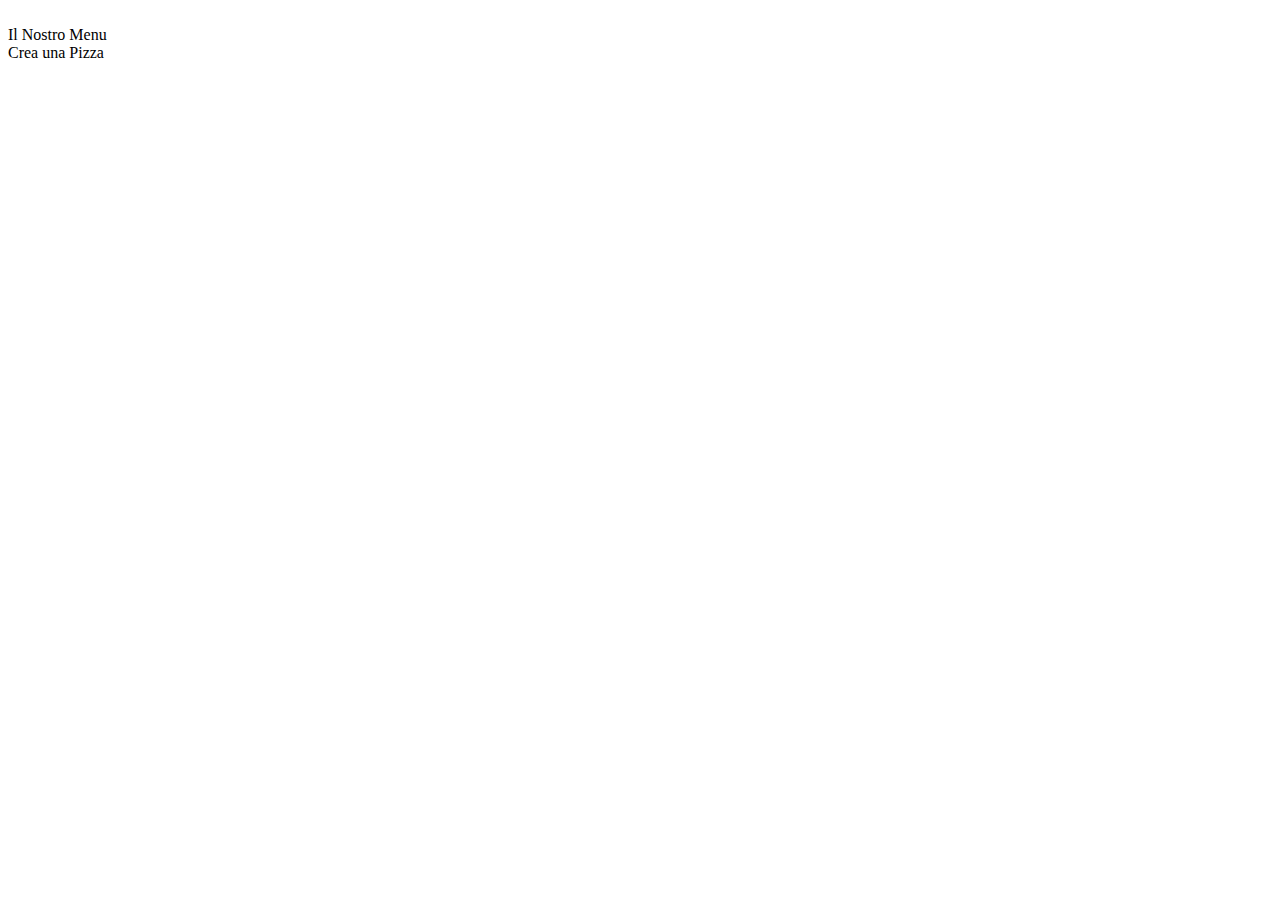
<file: src/main/resources/templates/index.html>
<!DOCTYPE HTML>
<html xmlns:th="http://www.thymeleaf.org">
<head th:replace="~{fragments :: pageHead(home)}">
</head>

<body>
<!-- Bootstrap Bundle with Popper -->
<script th:src="@{/webjars/bootstrap/5.1.3/js/bootstrap.bundle.min.js}"></script>
<header th:insert="fragments :: header(home)">
	
</header>

<section class="content">
	<div class="container pt-5">
		<div class="row justify-content-center p-5">
			<div class="col-lg-10 text-center">
				<img alt="" th:src="@{/img/LogoPizza.png}" width="auto" />
			</div>
		</div>
		<div class="row justify-content-center text-center p-5 gap-3">
			<div class="col-auto">
			<a th:href="@{'/pizze'}" class="btn btn-outline" role="button">Il Nostro Menu</a>
			</div>
			<div class="col-auto">
				<a th:href="@{'/pizze/crea-pizza'}" class="btn btn-outline" role="button">Crea una Pizza</a>
			</div>
		</div>	
	</div>
</section>




<section>
	<footer th:insert="fragments :: footer(home)">
		
	</footer>
</section>
















</body>
</html>
</file>
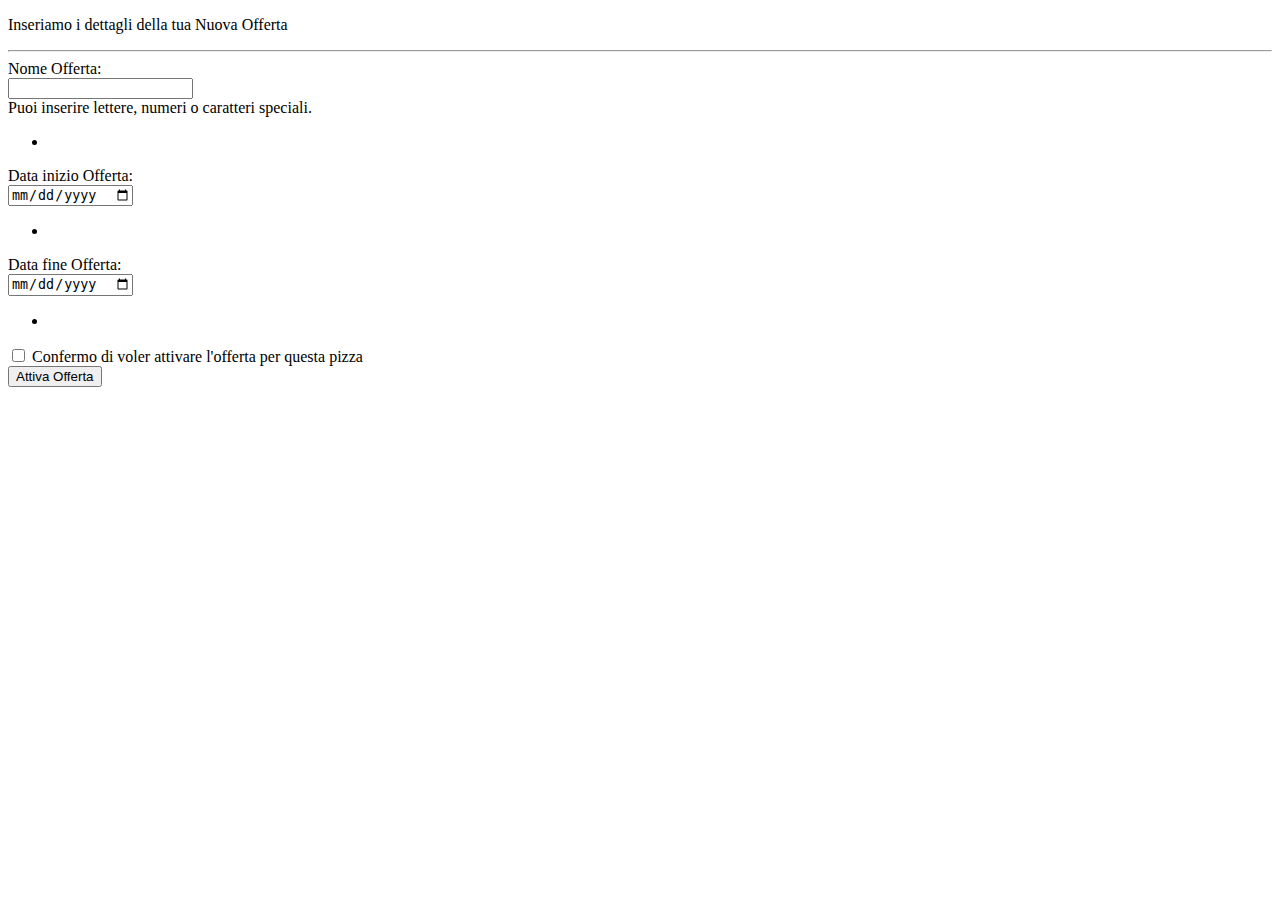
<file: src/main/resources/templates/pizze/crea-offerta.html>
<!DOCTYPE HTML>
<html xmlns:th="http://www.thymeleaf.org">
<head th:replace="~{fragments :: pageHead(offerta)}">
</head>

<body>
<!-- Bootstrap Bundle with Popper -->
<script th:src="@{/webjars/bootstrap/5.1.3/js/bootstrap.bundle.min.js}"></script>
<header th:insert="~{fragments :: header(offerta)}"></header>

<section class="content">
	<div class="container  pt-5">
		<div class="row justify-content-center">
			<div class="col-lg-8 justify-content-center mb-3">
				<span style="color: firebrick;" th:text="${offerta.pizza.getNomePizza()}"></span>
			</div>
			<div class="col-lg-8 justify-content-center">
				<p>Inseriamo i dettagli della tua Nuova Offerta</p>
				<hr style="color: firebrick;">
			</div>
			<!--Form creazione Offerta-->
			<div class="col-lg-8">
				<form id="couponForm" method="post"  th:object="${offerta}" th:action="@{/pizze/{id}/crea-offerta (id=*{pizza.getId()})}">
					<input type="hidden" id="pizza" th:field="*{pizza}">
					<div class="form-group row justify-content-between mb-3">
						<label class="col-lg-auto">Nome Offerta:</label>
						<div class="col-lg-6">
								<input type="text" class="form-control" id="nome" th:field="*{nome}" th:errorClass="is-invalid">
								<div id="emailHelp" class="form-text">Puoi inserire lettere, numeri o caratteri speciali.</div>
								<div th:if="${#fields.hasErrors('nome')}" class="invalid-feedback">
								<ul>
								<li th:each="err : ${#fields.errors('nome')}" th:text="${err}"></li>
								</ul>
								</div>
								
						</div>
						
					</div>
					<div class="form-group row justify-content-between py-3">
						<label class="col-lg-auto">Data inizio Offerta:</label>
						<div class="col-lg-6">
							<input type="date" class="form-control" id="inizio" th:field="*{inizio}" th:errorClass="is-invalid">
							<div th:if="${#fields.hasErrors('inizio')}" class="invalid-feedback">
								<ul>
									<li th:each="err : ${#fields.hasErrors('inizio')}" th:text="${err}"></li>
								</ul>
							</div>
						</div>
					</div>
					<div class="form-group row justify-content-between py-3">
						<label class="col-lg-auto">Data fine Offerta:</label>
						<div class="col-lg-6">
							<input type="date" class="form-control" id="fine" th:field="*{fine}" th:errorClass="is-invalid">
							<div th:if="${#fields.hasErrors('fine')}" class="invalid-feedback">
								<ul>
									<li th:each="err : ${#fields.hasErrors('fine')}" th:text="${err}"></li>
								</ul>
							</div>
						</div>
					</div>
					<div class="form-group row py-3">
						<div class="col-lg-8">
							<input type="checkbox" class="form-check-input" id="exampleCheck1" required>
							<label class="form-check-label" for="exampleCheck1">Confermo di voler attivare l'offerta per questa pizza</label>
						</div>
					<div class="form-group row justify-content-center py-5">
						<div class="col-auto">
						<button type="submit" class="btn btn-outline">Attiva Offerta</button>
						</div>
					</div>	
						
					</div>
				</form>				
			</div>
		</div>
		
	</div>
</section>
<section>
	<footer th:insert="fragments :: footer(pizze)">
		
	</footer>
</section>
</body>
</html>
</file>
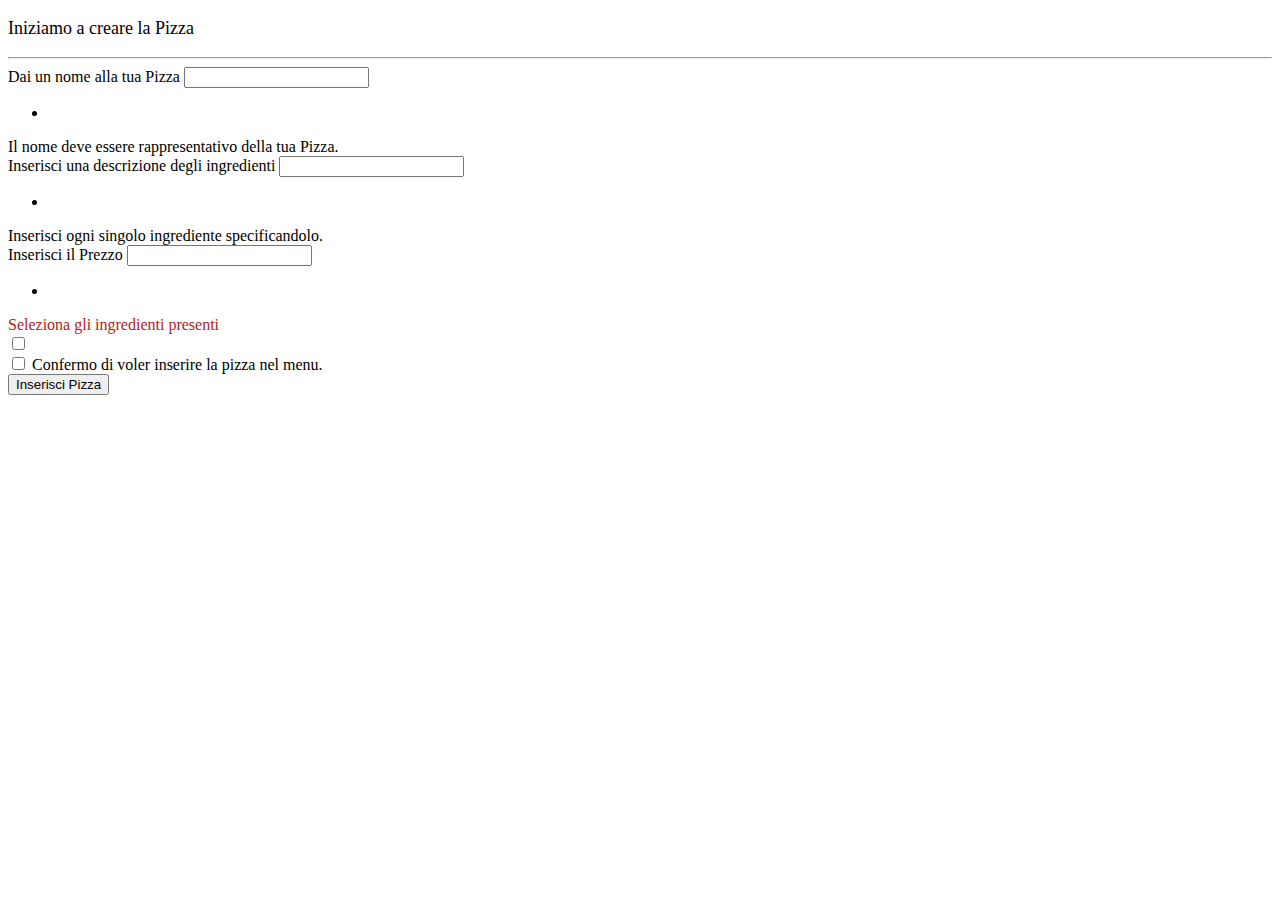
<file: src/main/resources/templates/pizze/crea-pizza.html>
<!DOCTYPE HTML>
<html xmlns:th="http://www.thymeleaf.org">

<head th:replace="~{fragments :: pageHead(crea-pizza)}">
</head>

<body>
	<!-- Bootstrap Bundle with Popper -->
	<script th:src="@{/webjars/bootstrap/5.1.3/js/bootstrap.bundle.min.js}"></script>
	<header th:insert="fragments :: header(pizze)">

	</header>

	<section class="content">
		<div class="container pt-5">
			<div class="row justify-content-center px-5">
				<div class="col-lg-8 mb-3">
					<p style="font-size: 18px;">Iniziamo a creare la Pizza</p>
					<hr style="color: firebrick;">
				</div>
			</div>
			<!--Form creazione Pizza con Ingredienti-->
			<div class="row justify-content-center px-5">
				<div class="col-lg-8">
					<form id="pizzaForm" th:object="${pizza}" th:action="@{/pizze/crea-pizza}" method="post">
						<div class="mb-3">
							<label for="nomePizza" class="form-label">Dai un nome alla tua Pizza</label>
							<input type="text" class="form-control" id="nomePizza" th:field="*{nomePizza}"
								th:errorClass="is-invalid">
							<div th:if="${#fields.hasErrors('nomePizza')}" class="invalid-feedback">
								<ul>
									<li th:each="err : ${#fields.errors('nomePizza')}" th:text="${err}"></li>
								</ul>
							</div>
							<div id="emailHelp" class="form-text">Il nome deve essere rappresentativo della tua Pizza.
							</div>
						</div>
						<div class="mb-3">
							<label for="descrizione" class="form-label">Inserisci una descrizione degli
								ingredienti</label>
							<input type="text" class="form-control" id="descrizione" th:field="*{descrizione}"
								th:errorClass="is-invalid">
							<div th:if="${#fields.hasErrors('descrizione')}" class="invalid-feedback">
								<ul>
									<li th:each="err : ${#fields.errors('descrizione')}" th:text="${err}"></li>
								</ul>
							</div>
							<div id="emailHelp" class="form-text">Inserisci ogni singolo ingrediente specificandolo.
							</div>
						</div>
						<div class="mb-3">
							<label for="prezzo" class="form-label">Inserisci il Prezzo</label>
							<input type="number" class="form-control" id="prezzo" aria-describedby="emailHelp"
								th:field="*{prezzo}" th:errorClass="is-invalid">
							<div th:if="${#fields.hasErrors('prezzo')}" class="invalid-feedback">
								<ul>
									<li th:each="err : ${#fields.errors('prezzo')}" th:text="${err}"></li>
								</ul>
							</div>
						</div>
						<div><label class="small-texts"><span style="color: firebrick">Seleziona gli ingredienti presenti</span></label></div>
						<!--Lista selezione ingredienti Inline-->
						<div class="mb-3 form-check form-check-inline" th:each="ingrediente : ${listaIngredienti}">
							<input type="checkbox" class="form-check-input" th:id="|ingrediente_${ingrediente.id}|"
								th:value="${ingrediente.id}" th:field="*{ingredienti}">
							<label for="|ingrediente_${ingrediente.id}|" class="form-check-label"
								th:text="${ingrediente.nome}"></label>
						</div>
						<div class="mb-3 form-check">
							<input type="checkbox" class="form-check-input" id="exampleCheck1" required>
							<label class="form-check-label small-texts" for="exampleCheck1">Confermo di voler inserire la pizza nel
								menu.</label>
						</div>
						<button type="submit" class="btn btn-outline">Inserisci Pizza</button>
					</form>
				</div>
			</div>
		</div>
	</section>




	<section>
		<footer th:insert="fragments :: footer(home)">

		</footer>
	</section>
















</body>

</html>
</file>
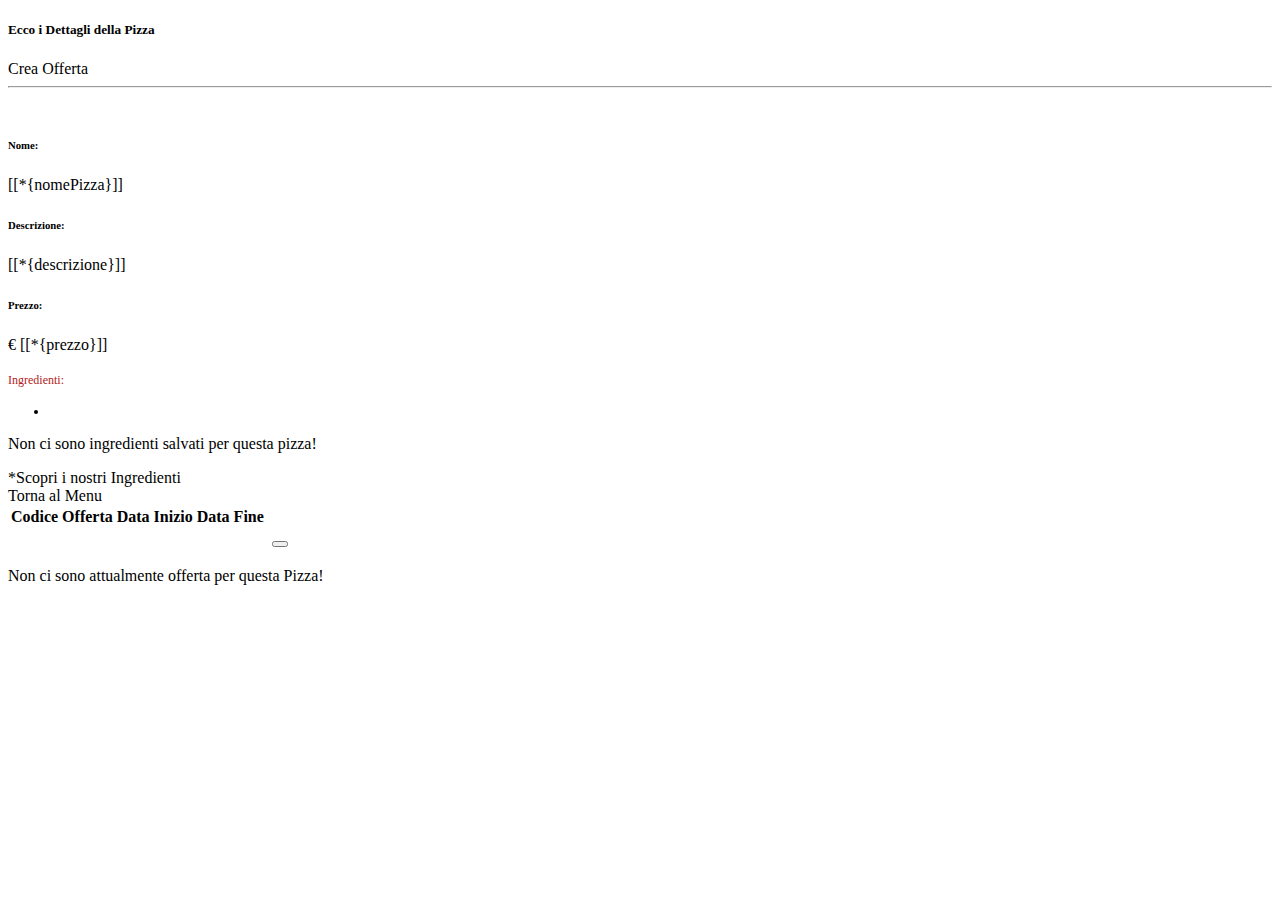
<file: src/main/resources/templates/pizze/info-pizza.html>
<!DOCTYPE HTML>
<html xmlns:th="http://www.thymeleaf.org">
<head th:replace="~{fragments :: pageHead(info-pizza)}">
</head>

<body>
<!-- Bootstrap Bundle with Popper -->
<script th:src="@{/webjars/bootstrap/5.1.3/js/bootstrap.bundle.min.js}"></script>
<header th:insert="~{fragments :: header(pizze)}"></header>

<section class="content pt-5">
	<div class="container" th:object="${infoPizza}">
		<!--Intestazione pagina con pulsante per Coupons-->
		<div class="row justify-content-center py-3">
			<div class="col-lg-10 pb-3">
				<h5>Ecco i Dettagli della Pizza</h5>
				
			</div>
			<div class="col">
				<a role="button" class="btn btn-outline" th:href="@{/pizze/{id}/crea-offerta (id=${infoPizza.id})}">Crea Offerta</a>
			</div>
		</div>
		<hr style="color: firebrick;">
		<!--Doppia colonna con Foto e info Pizza-->
		<div class="row justify-content-center align-items-center py-3">
			<div class="col-lg-6">
				<img th:src="@{${infoPizza.linkFoto}}" alt="" class="img-fluid" style="width:100%;"/>
			</div>
			<div class="col-lg-6">
								<h6><strong>Nome:</strong></h6>
								<p>[[*{nomePizza}]]</p>
								<h6><strong>Descrizione:</strong></h6>
								<p>[[*{descrizione}]]</p>
								<h6><strong>Prezzo:</strong></h6>
								<p>€ [[*{prezzo}]]</p>

							<div th:if="*{!getIngredienti().isEmpty()}">
								<span style="color: firebrick; font-size: 12px;">Ingredienti:</span>
								<ul class="list-group" th:each="ingrediente : *{getIngredienti()}">
									<li class="list-group-item" th:text="${ingrediente.getNome()}" style="font-size: 12px; border: none;"></li>
								</ul>
							</div>
							<div th:if="*{getIngredienti.isEmpty()}">
								<p>Non ci sono ingredienti salvati per questa pizza!</p>
							</div>
							<div class="small-texts py-3"><a th:href="@{/ingredienti}">*Scopri i nostri Ingredienti</a></div>
							<div class="d-grid col-sm-12 col-lg-6">
								<a th:href="@{'/pizze'}" class="btn btn-outline" role="button">Torna al Menu</a>
							</div>
			</div>			
		</div>
		<!--Tabella lista coupon attivi-->
		<div class="row justify-content-center py-3">

			<div th:if="*{!coupons.isEmpty()}" class="col-lg-6">
				<table class="table table-hover">
				<thead>
					<tr>
						<th>Codice Offerta</th>
						<th>Data Inizio</th>
						<th>Data Fine</th>
						<th></th>
						<th></th>
					</tr>
				</thead>
				<tbody>
					<tr th:each="coupon : *{coupons}">
						<td th:text="${coupon.getNome()}"></td>
						<td th:text="${coupon.getInizio()}"></td>
						<td th:text="${coupon.getFine()}"></td>
						<td><a th:href="@{/pizze/modifica-offerta/{id} (id=${coupon.getId()})}" class="btn myButton" role="button"><i class="fas fa-pen fa-xs"></i></a</td>
						<td><form th:action="@{/coupons/{id}/rimuovi (id=${coupon.getId()})}" method="post">
							<button class="btn myButton" type="submit" onclick="return confirm('Sei sicuro di voler eliminare il Coupon?')">
							<i class="fas fa-trash fa-xs"></i>
							</button>
							</form>
						</td>				
					</tr>
				</tbody>	
				</table>
							
			</div> 
			<div th:if="*{coupons.isEmpty()}" class="col-lg-10 text-center">
				<p>Non ci sono attualmente offerta per questa Pizza!</p>
			</div>
		</div>
	</div>
</section>
<section>
	<footer th:insert="fragments :: footer(pizze)">
		
	</footer>
</section>
</body>
</html>
</file>
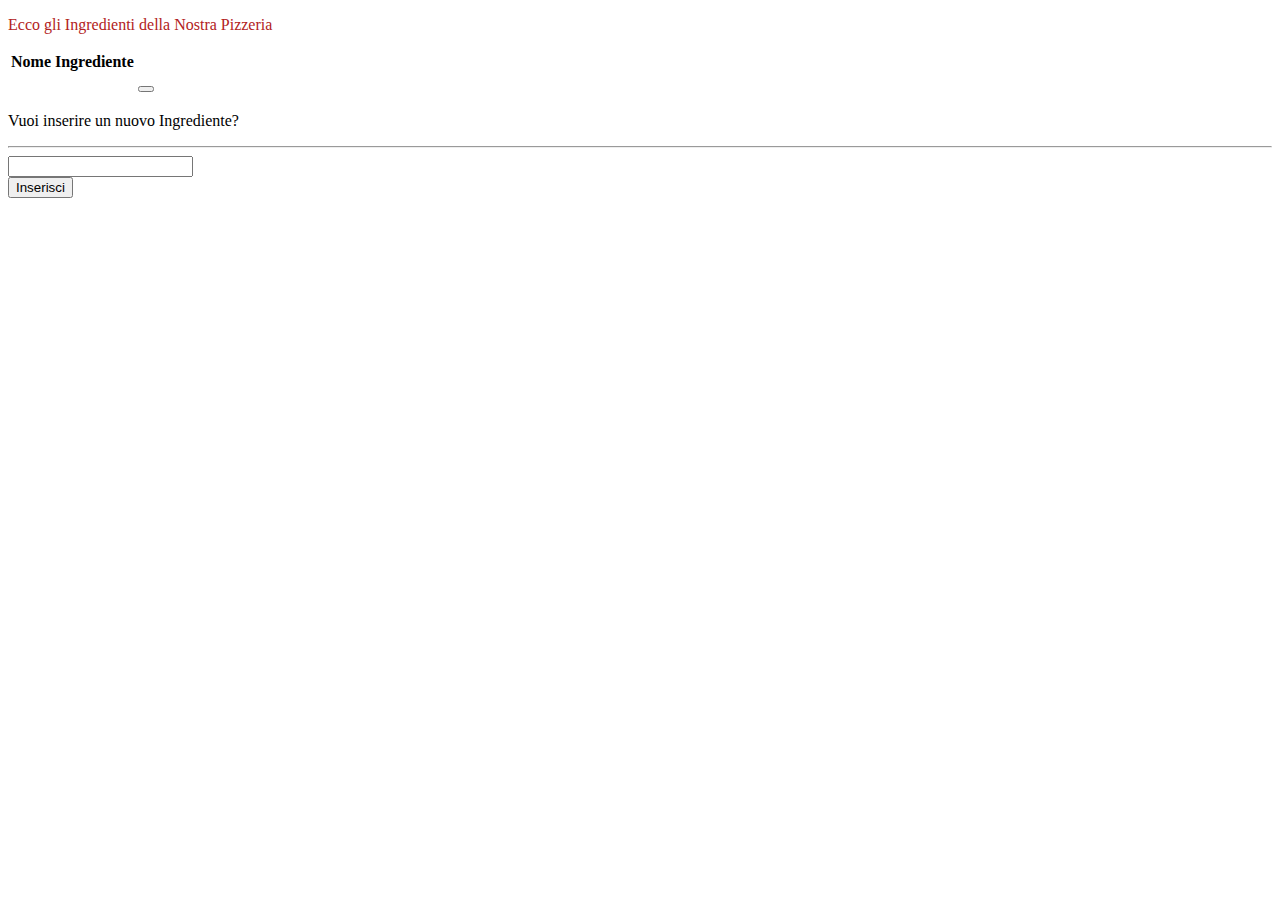
<file: src/main/resources/templates/pizze/lista-ingredienti.html>
<!DOCTYPE HTML>
<html xmlns:th="http://www.thymeleaf.org">

<head th:replace="~{fragments :: pageHead(ingredienti)}">
</head>

<body>
	<!-- Bootstrap Bundle with Popper -->
	<script th:src="@{/webjars/bootstrap/5.1.3/js/bootstrap.bundle.min.js}"></script>

	<header th:insert="~{fragments :: header(ingredienti)}"></header>

	<section class="content pt-5">
		<div class="container">
			<div class="row justify-content-center">
				<div class="col-lg-10">
					<p style="color: firebrick;">Ecco gli Ingredienti della Nostra Pizzeria</p>
				</div>
				<div class="col-lg-7">
					<table class="table table-hover" th:object="${ingredienti}">
						<thead>
							<tr>
								<th>Nome Ingrediente</th>
								<th></th>
							</tr>
						</thead>
						<tbody>
							<tr th:each="ingrediente : ${ingredienti}">
								<td th:text="${ingrediente.nome}"></td>
								<td>
									<form th:action="@{'/ingredienti/rimuovi-ingrediente/' + ${ingrediente.id}}"
										method="post">
										<button class="btn myButton" type="submit"
											onclick="return confirm('Sei sicuro di voler elimare ingrediente selezionato?')">
											<i class="fas fa-trash fa-xs"></i>
										</button>
									</form>
								</td>
							</tr>
						</tbody>
					</table>
				</div>
				<!--Colonna inserimento ingrediente STICKY-->
				<div class="col-lg-3 py-3">
					<div class="sticky-top">
						<p>Vuoi inserire un nuovo Ingrediente?</p>
						<hr style="color: firebrick;">
						<form id="ingredienteForm" th:action="@{/ingredienti/inserisci-ingrediente}"
							th:object="${nuovoIngrediente}" method="post">
							<div class="mb-3">
								<input type="text" th:field="*{nome}" id="ingredienteForm" class="form-control">
							</div>
							<div class="mb-3">
								<button type="submit" class="btn btn-outline">Inserisci</button>
							</div>
						</form>
					</div>
				</div>

			</div>

		</div>

	</section>
	<section>
		<footer th:insert="fragments :: footer(pizze)">

		</footer>
	</section>
</body>

</html>
</file>
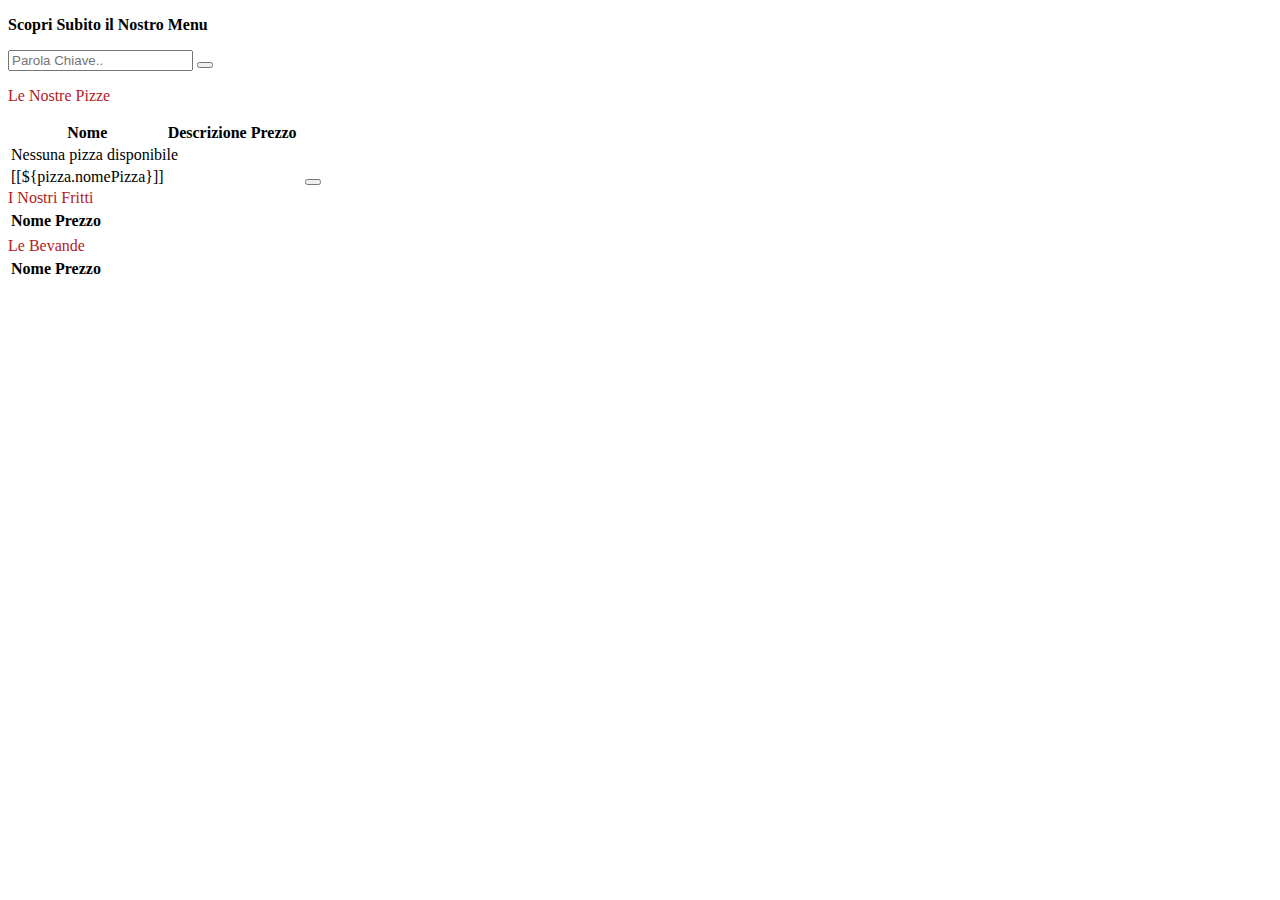
<file: src/main/resources/templates/pizze/lista-pizze.html>
<!DOCTYPE HTML>
<html xmlns:th="http://www.thymeleaf.org">

<head th:replace="~{fragments :: pageHead(pizze)}">

<body>
	<!-- Bootstrap Bundle with Popper -->
	<script th:src="@{/webjars/bootstrap/5.1.3/js/bootstrap.bundle.min.js}"></script>
	<header th:insert="~{fragments :: header(pizze)}"></header>
	<section class="content pt-5">
		<div class="container">
			<div class="row justify-content-center">
				<div class="d-flex flex-wrap col-lg-10 justify-content-between text-center">
					<div>
						<p><strong>Scopri Subito il Nostro Menu</strong></p>
					</div>
					<div>
						<form class="d-flex" role="search" th:action="@{/pizze}" method="get">
						        <input class="form-control me-2" name="keyword" th:value="${keyword}" type="search" placeholder="Parola Chiave.." aria-label="Search">
						        <button class="btn myButton" type="submit"><i class="fas fa-search fa-xs"></i></button>
						      </form>
					</div>
				</div>
				<div class="col-lg-10 pt-3">
					<p class="pb-3" style="color: firebrick;">Le Nostre Pizze</p>
				</div>
				<div class="col-lg-10 table-responsive">
					<table class="table table-hover">
						<thead>
							<tr>
								<th>Nome</th>
								<th>Descrizione</th>
								<th class="prezzo">Prezzo</th>
								<th></th>
								<th></th>
							</tr>
						</thead>
						<tbody>
							<!--Condizione nessuna pizza presente in DB-->
							<tr th:if="${pizze.empty}">
								<td colspan="3" class="prezzo"> Nessuna pizza disponibile </td>
							</tr>
							<!--Tabella lista piste presenti-->
							<tr th:each="pizza : ${pizze}">
								<td><a th:href="@{'/pizze/' + ${pizza.id}}">[[${pizza.nomePizza}]]</a></td>
								<td th:text="${pizza.descrizione}"></td>
								<td class="prezzo" th:text="${pizza.prezzo}"></td>
								<td><a th:href="@{'/pizze/modifica-pizza/' + ${pizza.id}}" class="btn myButton" role="button"><i class="fas fa-pen fa-xs"></i></a</td>
								<td><form th:action="@{'/pizze/rimuovi/' + ${pizza.id}}" method="post">
								<button class="btn myButton" type="submit" onclick="return confirm('Sei sicuro di voler eliminare la Pizza?')">
									<i class="fas fa-trash fa-xs"></i>
								</button>
								</form></td>
							</tr>
						</tbody>
					</table>
				</div>
				<!--Tabella Fritti-->
				<div class="col-lg-5 table-responsive">
					<table class="table table-hover">
						<thead>
							<tr><span style="color: firebrick;">I Nostri Fritti</span></tr>
							<tr>
								<th>Nome</th>
								<th class="prezzo">Prezzo</th>
							</tr>
						</thead>
						<tbody>
							<tr th:each=" fritto : ${fritti}">
								<td th:text="${fritto.nomeFritto}"></td>
								<td class="prezzo" th:text="${fritto.prezzo}"></td>
							</tr>
						</tbody>
					</table>
				</div>
				<!--Tabella Bevande-->
				<div class="col-lg-5 table-responsive">
					<table class="table table-hover">
						<thead>
							<tr><span style="color: firebrick;">Le Bevande</span></tr>
							<tr>
								<th>Nome</th>
								<th class="prezzo">Prezzo</th>
							</tr>
						</thead>
						<tbody>
							<tr th:each=" bevanda : ${bevande}">
								<td th:text="${bevanda.nomeBevanda}"></td>
								<td class="prezzo" th:text="${bevanda.prezzo}"></td>
							</tr>
						</tbody>
					</table>
				</div>
			</div>
		</div>
	</section>
	
	<section>
		<footer th:insert="fragments :: footer(pizze)">
			
		</footer>
	</section>

</body>

</html>
</file>
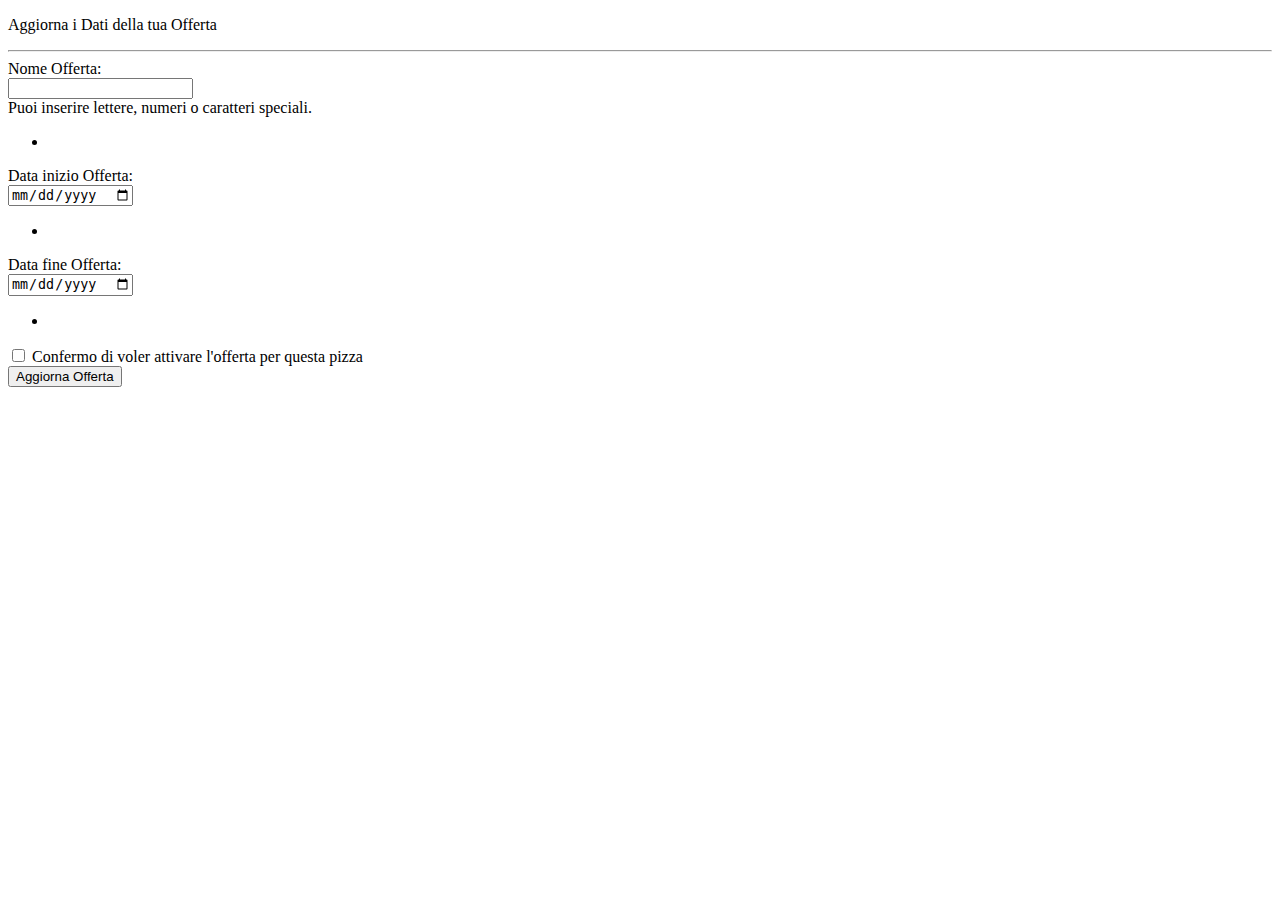
<file: src/main/resources/templates/pizze/modifica-offerta.html>
<!DOCTYPE HTML>
<html xmlns:th="http://www.thymeleaf.org">
<head th:replace="~{fragments :: pageHead(offerta)}">
</head>

<body>
<!-- Bootstrap Bundle with Popper -->
<script th:src="@{/webjars/bootstrap/5.1.3/js/bootstrap.bundle.min.js}"></script>
<header th:insert="~{fragments :: header(offerta)}"></header>

<section class="content">
	<div class="container  pt-5">
		<div class="row justify-content-center">
			<div class="col-lg-8 justify-content-center mb-3">
				<span style="color: firebrick;" th:text="${offerta.pizza.getNomePizza()}"></span>
			</div>
			<div class="col-lg-8 justify-content-center">
				<p>Aggiorna i Dati della tua Offerta</p>
				<hr style="color: firebrick;">
			</div>
			<!--Form aggiornamento dati offerta-->	
			<div class="col-lg-8" th:object="${offerta}">
				<form id="couponForm" method="post"  th:object="${offerta}" th:action="@{/pizze/modifica-offerta/{id} (id=*{getId()})}">
					<input type="hidden" id="pizza" th:field="*{pizza}">
					<div class="form-group row justify-content-between mb-3">
						<label class="col-lg-auto">Nome Offerta:</label>
						<div class="col-lg-6">
								<input type="text" class="form-control" id="nome" th:field="*{nome}" th:errorClass="is-invalid">
								<div id="emailHelp" class="form-text">Puoi inserire lettere, numeri o caratteri speciali.</div>
								<div th:if="${#fields.hasErrors('nome')}" class="invalid-feedback">
								<ul>
								<li th:each="err : ${#fields.errors('nome')}" th:text="${err}"></li>
								</ul>
								</div>
								
						</div>
						
					</div>
					<div class="form-group row justify-content-between py-3">
						<label class="col-lg-auto">Data inizio Offerta:</label>
						<div class="col-lg-6">
							<input type="date" class="form-control" id="inizio" th:field="*{inizio}" th:errorClass="is-invalid">
							<div th:if="${#fields.hasErrors('inizio')}" class="invalid-feedback">
								<ul>
									<li th:each="err : ${#fields.hasErrors('inizio')}" th:text="${err}"></li>
								</ul>
							</div>
						</div>
					</div>
					<div class="form-group row justify-content-between py-3">
						<label class="col-lg-auto">Data fine Offerta:</label>
						<div class="col-lg-6">
							<input type="date" class="form-control" id="fine" th:field="*{fine}" th:errorClass="is-invalid">
							<div th:if="${#fields.hasErrors('fine')}" class="invalid-feedback">
								<ul>
									<li th:each="err : ${#fields.hasErrors('fine')}" th:text="${err}"></li>
								</ul>
							</div>
						</div>
					</div>
					<div class="form-group row py-3">
						<div class="col-lg-8">
							<input type="checkbox" class="form-check-input" id="exampleCheck1" required>
							<label class="form-check-label" for="exampleCheck1">Confermo di voler attivare l'offerta per questa pizza</label>
						</div>
					<div class="form-group row justify-content-center py-5">
						<div class="col-auto">
						<button type="submit" class="btn btn-outline">Aggiorna Offerta</button>
						</div>
					</div>	
						
					</div>
				</form>				
			</div>
		</div>
		
	</div>
</section>
<section>
	<footer th:insert="fragments :: footer(pizze)">
		
	</footer>
</section>
</body>
</html>
</file>
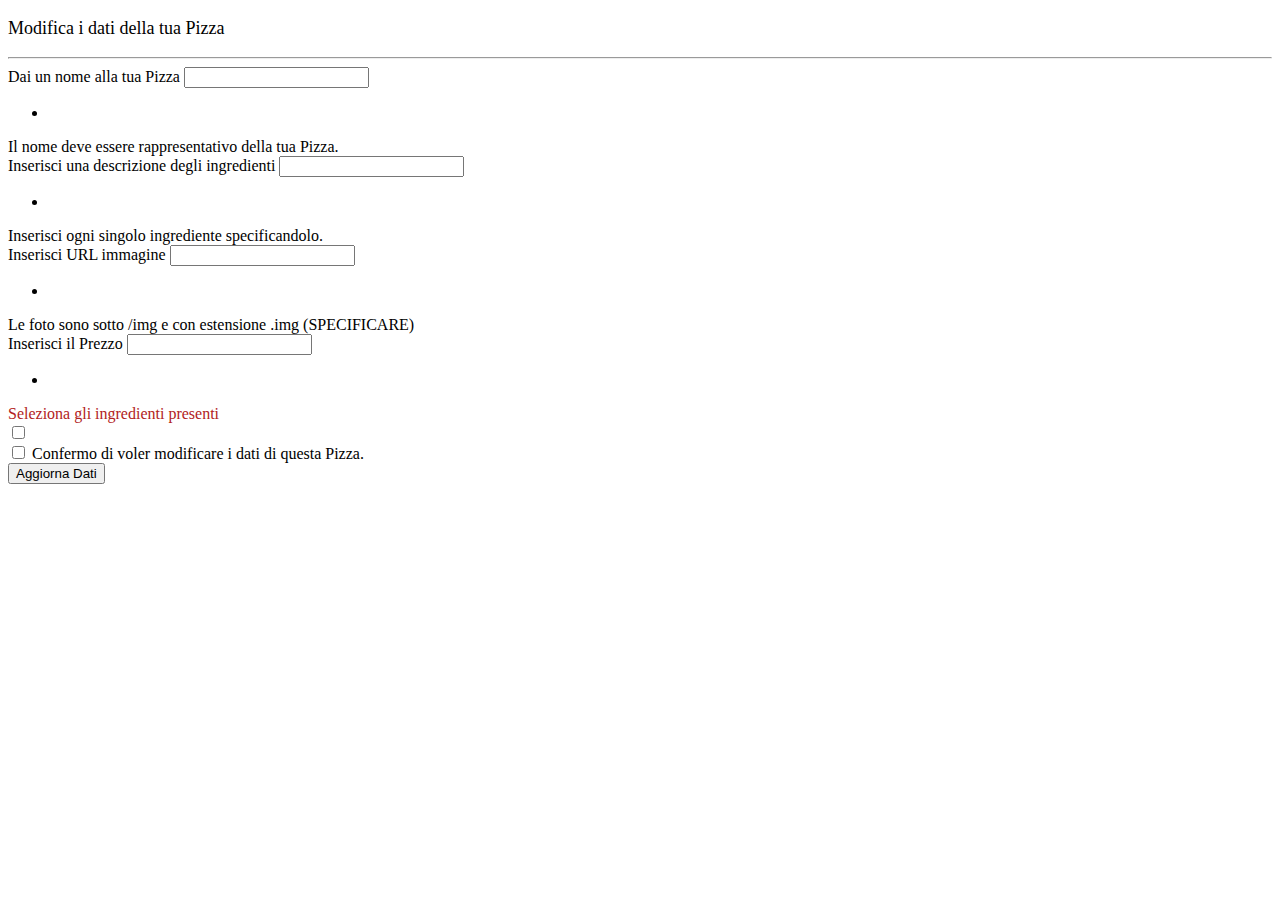
<file: src/main/resources/templates/pizze/modifica-pizza.html>
<!DOCTYPE HTML>
<html xmlns:th="http://www.thymeleaf.org">

<head th:replace="~{fragments :: pageHead(modifica)}">
</head>

<body>
	<!-- Bootstrap Bundle with Popper -->
	<script th:src="@{/webjars/bootstrap/5.1.3/js/bootstrap.bundle.min.js}"></script>
	<header th:insert="fragments :: header(pizze)">

	</header>

	<section class="content">
		<div class="container pt-5">
			<div class="row justify-content-center px-5">
				<div class="col-lg-8 mb-3">
					<p style="font-size: 18px;">Modifica i dati della tua Pizza</p>
					<hr style="color: firebrick;">
				</div>
			</div>
			<!--Form Modifica Pizza Esistente-->
			<div class="row justify-content-center px-5">
				<div class="col-lg-8">
					<form id="pizzaForm" th:object="${pizza}" th:action="@{/pizze/modifica-pizza/{id} (id=${pizza.id})}"
						method="post">
						<div class="mb-3">
							<label for="nomePizza" class="form-label">Dai un nome alla tua Pizza</label>
							<input type="text" class="form-control" id="nomePizza" th:field="*{nomePizza}"
								th:errorClass="is-invalid">
							<div th:if="${#fields.hasErrors('nomePizza')}" class="invalid-feedback">
								<ul>
									<li th:each="err : ${#fields.errors('nomePizza')}" th:text="${err}"></li>
								</ul>
							</div>
							<div id="emailHelp" class="form-text">Il nome deve essere rappresentativo della tua Pizza.
							</div>
						</div>
						<div class="mb-3">
							<label for="descrizione" class="form-label">Inserisci una descrizione degli
								ingredienti</label>
							<input type="text" class="form-control" id="descrizione" th:field="*{descrizione}"
								th:errorClass="is-invalid">
							<div th:if="${#fields.hasErrors('descrizione')}" class="invalid-feedback">
								<ul>
									<li th:each="err : ${#fields.errors('descrizione')}" th:text="${err}"></li>
								</ul>
							</div>
							<div id="emailHelp" class="form-text">Inserisci ogni singolo ingrediente specificandolo.
							</div>
						</div>
						<div class="mb-3">
							<label for="foto" class="form-label">Inserisci URL immagine</label>
							<input type="text" class="form-control" id="linkFoto" th:field="*{linkFoto}"
								th:errorClass="is-invalid">
							<div th:if="${#fields.hasErrors('descrizione')}" class="invalid-feedback">
								<ul>
									<li th:each="err : ${#fields.errors('descrizione')}" th:text="${err}"></li>
								</ul>
							</div>
							<div id="emailHelp" class="form-text">Le foto sono sotto /img e con estensione .img
								(SPECIFICARE)
							</div>
						</div>
						<div class="mb-3">
							<label for="prezzo" class="form-label">Inserisci il Prezzo</label>
							<input type="number" class="form-control" id="prezzo" aria-describedby="emailHelp"
								th:field="*{prezzo}" th:errorClass="is-invalid">
							<div th:if="${#fields.hasErrors('prezzo')}" class="invalid-feedback">
								<ul>
									<li th:each="err : ${#fields.errors('prezzo')}" th:text="${err}"></li>
								</ul>
							</div>
						</div>
						<div><label class="small-texts"><span style="color: firebrick">Seleziona gli ingredienti presenti</span></label></div>
						<!--Lista selezione Ingredienti Inline-->
						<div class="mb-3 form-check form-check-inline" th:each="ingrediente : ${listaIngredienti}">
							<input type="checkbox" class="form-check-input" th:id="|ingrediente_${ingrediente.id}|"
								th:value="${ingrediente.id}" th:field="*{ingredienti}">
							<label for="|ingrediente_${ingrediente.id}|" class="form-check-label"
								th:text="${ingrediente.nome}"></label>
						</div>
						<div class="mb-3 form-check">
							<input type="checkbox" class="form-check-input" id="exampleCheck1" required>
							<label class="form-check-label small-texts" for="exampleCheck1">Confermo di voler modificare
								i dati di
								questa Pizza.</label>
						</div>
						<button type="submit" class="btn btn-outline">Aggiorna Dati</button>
					</form>
				</div>
			</div>
		</div>
	</section>




	<section>
		<footer th:insert="fragments :: footer(home)">

		</footer>
	</section>
















</body>

</html>
</file>
